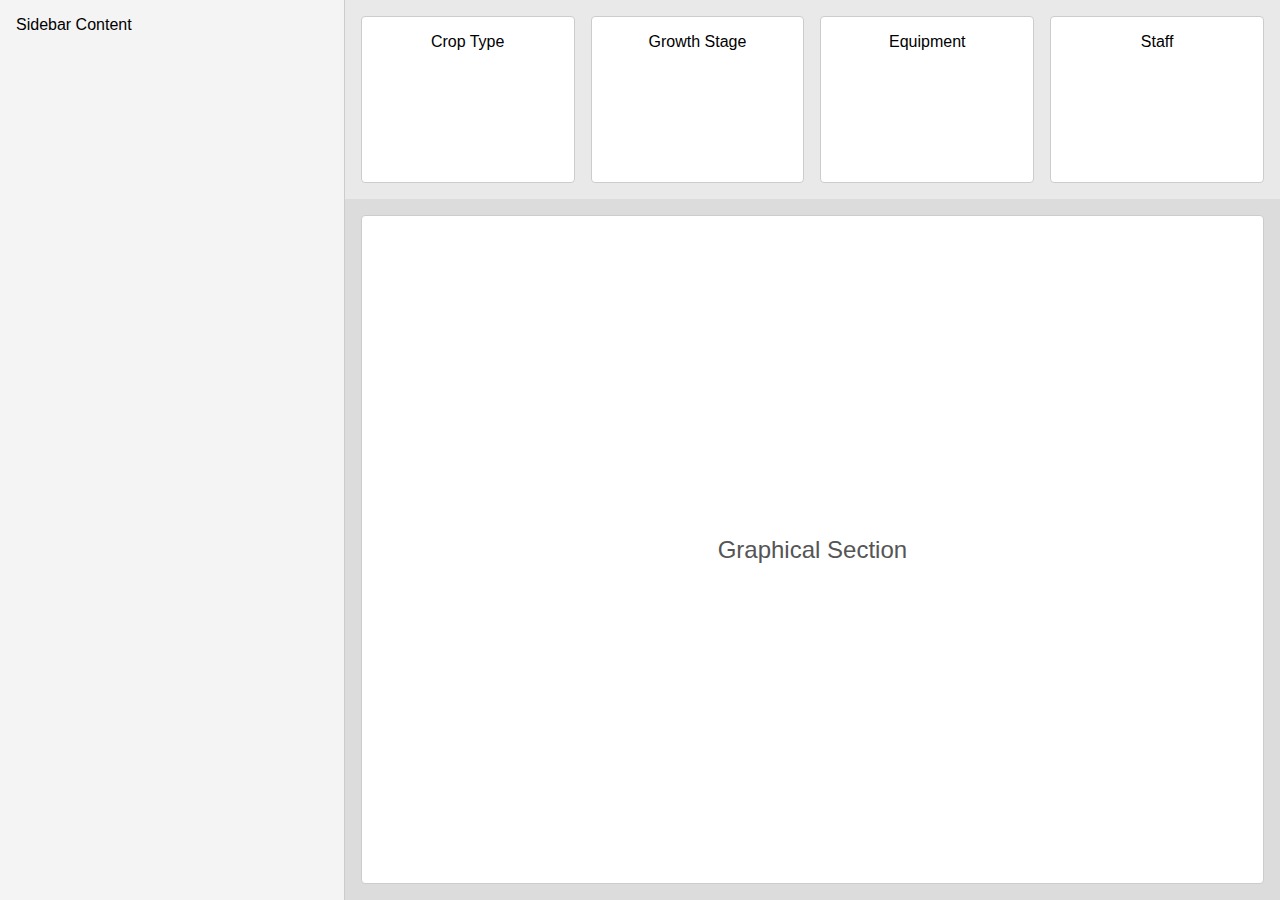
<file: hello.html>
<!DOCTYPE html>
<html lang="en">
<head>
    <meta charset="UTF-8">
    <meta name="viewport" content="width=device-width, initial-scale=1.0">
    <title>Responsive Web Page</title>
    <style>
        * {
            margin: 0;
            padding: 0;
            box-sizing: border-box;
        }

        body {
            display: flex;
            font-family: Arial, sans-serif;
            min-height: 100vh;
        }

        aside {
            flex: 1;
            background-color: #f4f4f4;
            padding: 1rem;
            border-right: 1px solid #ccc;
        }

        main {
            flex: 3;
            display: flex;
            flex-direction: column;
        }

        .section-one {
            flex: 1;
            display: grid;
            grid-template-columns: repeat(4, 1fr);
            gap: 1rem;
            padding: 1rem;
            background-color: #e9e9e9;
        }

        .section-one div {
            background-color: #ffffff;
            padding: 1rem;
            border: 1px solid #ccc;
            text-align: center;
            border-radius: 4px;
        }

        .section-two {
            flex: 4;
            padding: 1rem;
            background-color: #dcdcdc;
            display: flex;
            justify-content: center;
            align-items: center;
        }

        .graphical-section {
            width: 100%;
            height: 100%;
            background-color: #ffffff;
            border: 1px solid #ccc;
            border-radius: 4px;
            display: flex;
            justify-content: center;
            align-items: center;
            color: #555;
            font-size: 1.5rem;
        }

        @media (max-width: 768px) {
            body {
                flex-direction: column;
            }

            aside {
                flex: none;
                order: 1;
                width: 100%;
            }

            main {
                flex: none;
                order: 2;
                width: 100%;
            }
        }
    </style>
</head>
<body>
<aside>
    Sidebar Content
</aside>
<main>
    <div class="section-one">
        <div>Crop Type</div>
        <div>Growth Stage</div>
        <div>Equipment</div>
        <div>Staff</div>
    </div>
    <div class="section-two">
        <div class="graphical-section">Graphical Section</div>
    </div>
</main>
</body>
</html>
</file>
